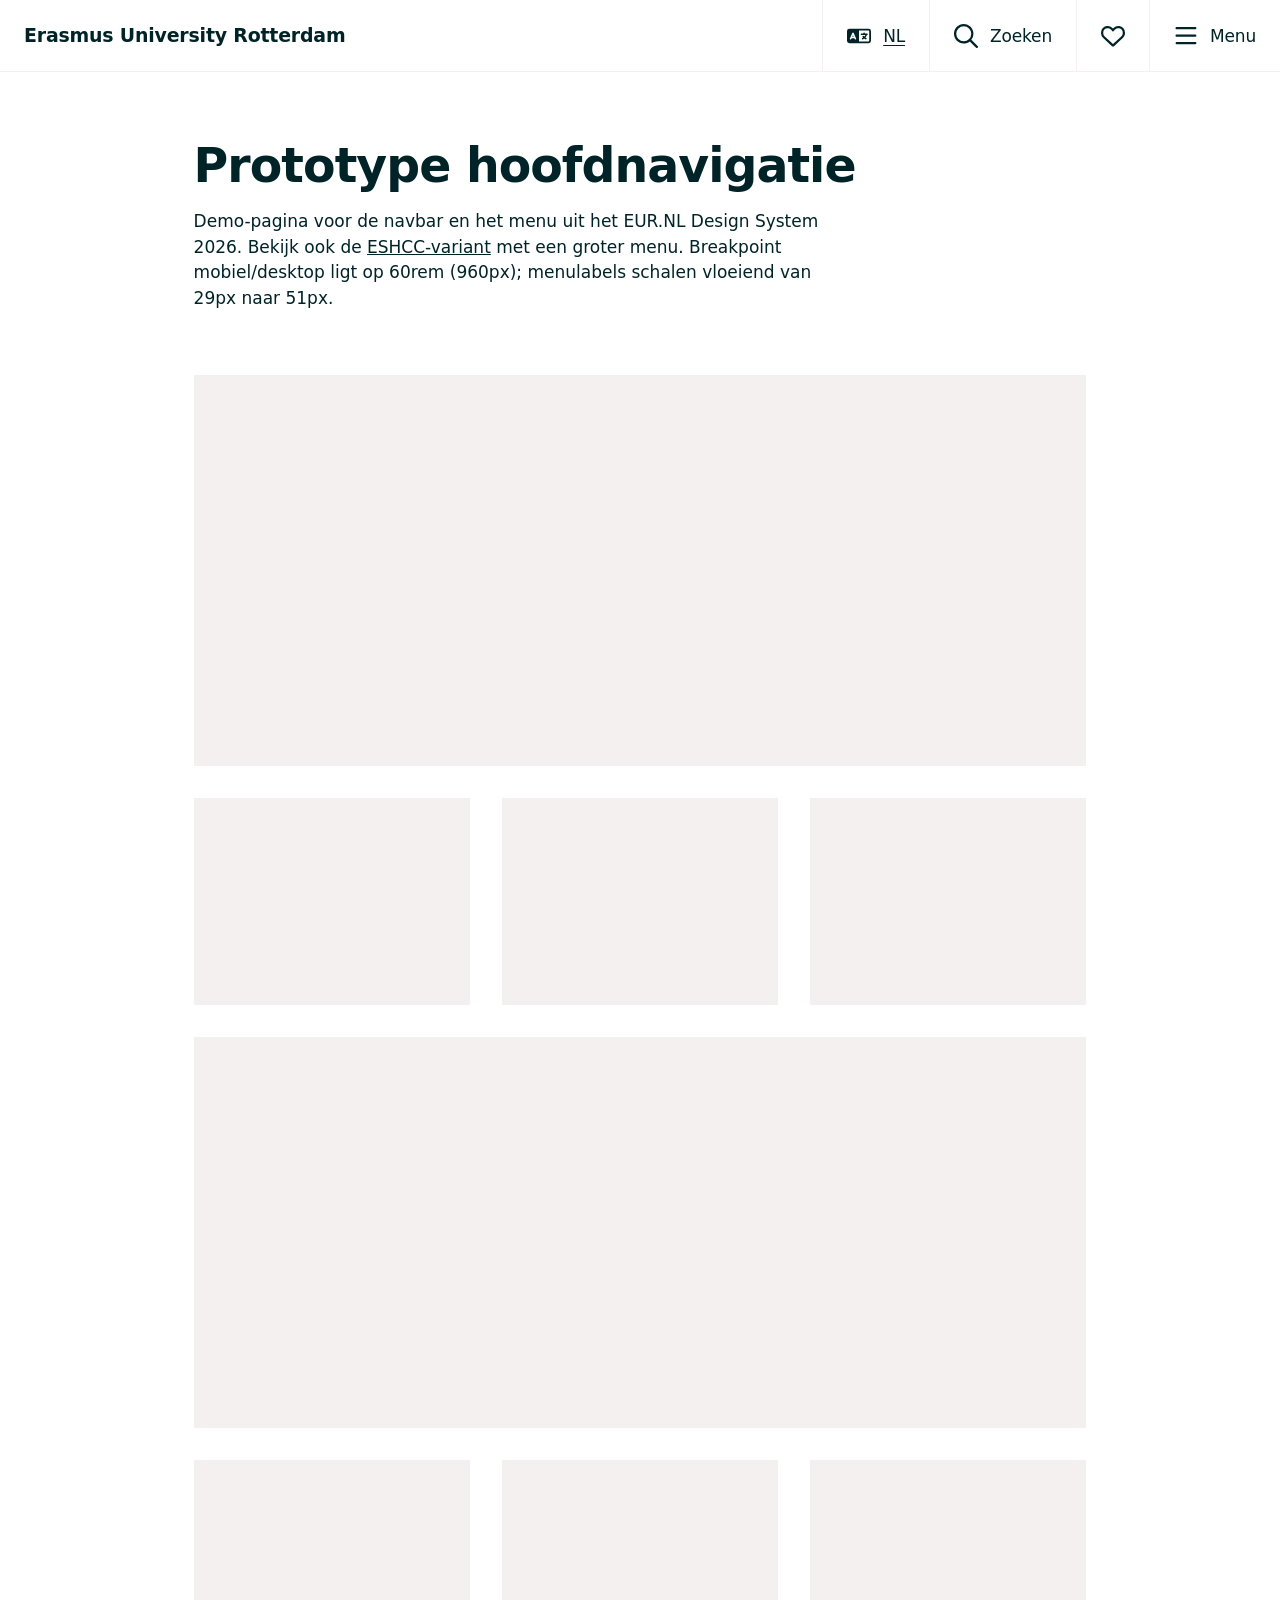
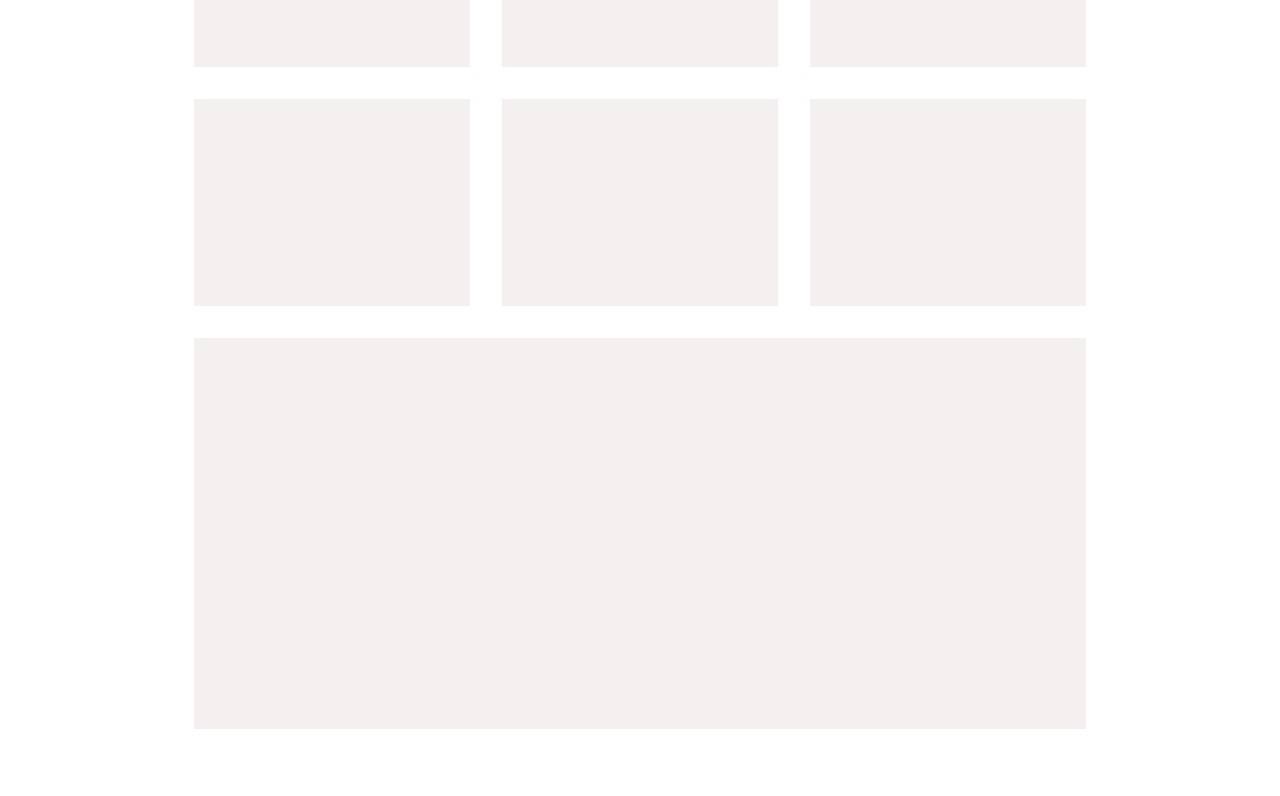
<file: index.html>
<!doctype html>
<html lang="nl">
<head>
  <meta charset="utf-8">
  <meta name="viewport" content="width=device-width, initial-scale=1">
  <!-- Concept, geen officiële EUR-pagina: niet indexeren -->
  <meta name="robots" content="noindex, nofollow">
  <title>EUR — Hoofdnavigatie prototype</title>
  <!--
    Museo Sans staat op Adobe Fonts (museo-sans). Voeg hier de kit toe, bv.:
    <link rel="stylesheet" href="https://use.typekit.net/XXXXXXX.css">
    Zonder kit valt de pagina terug op de systeemfont.
  -->
  <link rel="stylesheet" href="assets/nav.css">
</head>
<body>
  <svg xmlns="http://www.w3.org/2000/svg" style="display: none">
    <symbol id="i-lang" viewBox="0 0 24 24"><path d="M17.1 8.55c.41 0 .75.3.75.75v.15h2.25c.41 0 .75.3.75.75 0 .41-.34.75-.75.75h-.08l-.06.17a8.08 8.08 0 0 1-1.49 2.45l.1.06.71.42a.75.75 0 1 1-.77 1.29l-.71-.42c-.17-.1-.36-.2-.49-.32-.39.28-.82.53-1.27.73l-.14.06a.75.75 0 0 1-.61-1.37l.13-.06c.24-.11.47-.26.7-.37l-.46-.46a.75.75 0 0 1 1.06-1.06l.55.55.02-.01c.47-.46.84-1.03 1.12-1.69H14.4c-.45 0-.75-.3-.75-.75 0-.41.3-.75.75-.75h1.95v-.15c0-.41.3-.75.75-.75v.04ZM5.25 12.75 6 11.15l.71 1.6H5.25ZM21.6 4.8A2.4 2.4 0 0 1 24 7.2v9.6a2.4 2.4 0 0 1-2.4 2.4H2.4A2.4 2.4 0 0 1 0 16.8V7.2a2.4 2.4 0 0 1 2.4-2.4h19.2Zm0 1.8H12v10.8h9.6c.33 0 .6-.27.6-.6V7.2c0-.33-.27-.6-.6-.6ZM6.69 9a.75.75 0 0 0-1.38 0l-2.4 5.4a.76.76 0 0 0 .38.99.75.75 0 0 0 .99-.38l.34-.79h2.76l.33.79a.75.75 0 0 0 .99.38.76.76 0 0 0 .38-.99L6.69 9Z"/></symbol>
    <symbol id="i-search" viewBox="0 0 24 24"><path d="m23.63 22.08-6.28-6.28a9.74 9.74 0 0 0 2.11-6.05C19.46 4.36 15.09 0 9.71 0 4.32 0 0 4.37 0 9.75 0 15.13 4.36 19.5 9.71 19.5c2.29 0 4.38-.79 6.05-2.11l6.28 6.28c.26.22.55.33.84.33.29 0 .58-.11.8-.33.44-.44.44-1.15-.04-1.59ZM2.25 9.75a7.5 7.5 0 1 1 15 0 7.5 7.5 0 0 1-15 0Z"/></symbol>
    <symbol id="i-heart" viewBox="0 0 24 24"><path d="m11.44 3.94.52.56.56-.56a6.76 6.76 0 0 1 5.88-1.87A6.68 6.68 0 0 1 24 8.68v.27c0 1.95-.81 3.81-2.23 5.13l-8.47 7.91a1.9 1.9 0 0 1-2.6 0l-8.47-7.91A7 7 0 0 1 0 8.95v-.27a6.68 6.68 0 0 1 5.6-6.61 6.71 6.71 0 0 1 5.84 1.87Zm.52 3.74-2.11-2.19a4.47 4.47 0 0 0-3.88-1.2 4.43 4.43 0 0 0-3.72 4.39v.27c0 1.32.55 2.59 1.52 3.49L12 20.12l8.24-7.68a4.78 4.78 0 0 0 1.51-3.49v-.27a4.43 4.43 0 0 0-3.72-4.39 4.47 4.47 0 0 0-3.88 1.2l-2.19 2.19Z"/></symbol>
    <symbol id="i-bars" viewBox="0 0 24 24"><path d="M1.5 4.13C1.5 3.5 2 3 2.63 3h18.75a1.13 1.13 0 0 1 0 2.25H2.63c-.63 0-1.13-.5-1.13-1.12Zm0 7.5c0-.63.5-1.13 1.13-1.13h18.75a1.13 1.13 0 0 1 0 2.25H2.63c-.63 0-1.13-.5-1.13-1.12Zm19.88 8.62H2.63a1.13 1.13 0 0 1 0-2.25h18.75a1.13 1.13 0 0 1 0 2.25Z"/></symbol>
    <symbol id="i-close" viewBox="0 0 24 24"><path d="M19.13 17.58a1.12 1.12 0 0 1-1.59 1.59L12 13.59l-5.58 5.58a1.12 1.12 0 0 1-1.59-1.59L10.41 12 4.83 6.38A1.12 1.12 0 0 1 6.42 4.79L12 10.41l5.58-5.58a1.12 1.12 0 0 1 1.59 1.59L13.59 12l5.54 5.58Z"/></symbol>
    <symbol id="i-chevron" viewBox="0 0 16 16"><path d="m6.54 1.48 5.72 5.97a.74.74 0 0 1 0 1.04l-5.72 5.97a.75.75 0 0 1-1.08-1.04l5.25-5.48-5.25-5.42a.75.75 0 0 1 1.08-1.04Z"/></symbol>
    <symbol id="i-arrow-left" viewBox="0 0 16 16"><path d="M14.97 8c0 .41-.34.75-.75.75H3.62l4.15 3.96a.75.75 0 0 1-1.04 1.08l-5.5-5.25a.75.75 0 0 1 0-1.09l5.5-5.25a.75.75 0 0 1 1.04 1.09L3.62 7.25h10.63c.41 0 .72.34.72.75Z"/></symbol>
  </svg>

  <a class="skip-link" href="#main">Naar de inhoud</a>

  <header class="site-header">
    <nav class="navbar" aria-label="Hoofdnavigatie">
      <a class="brand" href="#">
        <span class="brand__wordmark"><span>Erasmus</span> <span>University</span> <span>Rotterdam</span></span>
      </a>

      <ul class="navbar__items">
        <li class="hide-mobile">
          <button class="navbar__item navbar__item--current-lang" type="button" aria-expanded="false" aria-controls="lang-list" data-lang-toggle>
            <svg class="icon" aria-hidden="true"><use href="#i-lang"/></svg>
            <span class="navbar__label"><span class="visually-hidden">Taal: </span>NL</span>
          </button>
          <ul class="lang-list" id="lang-list">
            <li>
              <a class="lang-list__item" href="#" aria-current="true">
                <svg class="icon" aria-hidden="true"><use href="#i-lang"/></svg>
                Nederlands
              </a>
            </li>
            <li><a class="lang-list__item" href="#" lang="en" hreflang="en">English</a></li>
            <li>
              <span class="lang-list__item lang-list__item--disabled" lang="en">Spanish<span class="visually-hidden" lang="nl"> (niet beschikbaar)</span></span>
            </li>
          </ul>
        </li>
        <li>
          <a class="navbar__item" href="#">
            <svg class="icon" aria-hidden="true"><use href="#i-search"/></svg>
            <span class="navbar__label">Zoeken</span>
          </a>
        </li>
        <li class="hide-mobile">
          <a class="navbar__item" href="#" aria-label="Favorieten">
            <svg class="icon" aria-hidden="true"><use href="#i-heart"/></svg>
          </a>
        </li>
        <li>
          <button class="navbar__item" type="button" aria-expanded="false" aria-controls="menu" aria-haspopup="dialog" data-menu-open>
            <svg class="icon" aria-hidden="true"><use href="#i-bars"/></svg>
            <span class="navbar__label">Menu</span>
          </button>
        </li>
      </ul>
    </nav>

    <dialog class="menu" id="menu" aria-label="Menu">
      <div class="menu__bar">
        <button class="navbar__item menu__close" type="button" data-menu-close>
          <svg class="icon" aria-hidden="true"><use href="#i-close"/></svg>
          <span class="navbar__label">Sluiten</span>
        </button>
      </div>

      <div class="menu__panel">
        <div class="menu__scroll">
          <ul class="menu__main">
            <li>
              <button class="menu__item" type="button" aria-expanded="false" aria-controls="sub-onderwijs" data-submenu-toggle>
                <span class="menu__label" data-label="Onderwijs"><span>Onderwijs</span></span>
              </button>
              <div class="submenu" id="sub-onderwijs">
                <button class="submenu__link submenu__link--light submenu__back hide-desktop" type="button" data-submenu-back>
                  <svg class="icon" aria-hidden="true"><use href="#i-arrow-left"/></svg>
                  <span class="submenu__text">Terug</span>
                </button>
                <a class="submenu__link submenu__landing" href="#">
                  <svg class="icon" aria-hidden="true"><use href="#i-chevron"/></svg>
                  <span class="submenu__text">Alles over onderwijs</span>
                </a>
                <ul class="submenu__list">
                  <li><a class="submenu__link" href="#"><svg class="icon" aria-hidden="true"><use href="#i-chevron"/></svg><span class="submenu__text">Studiekeuze</span></a></li>
                  <li><a class="submenu__link" href="#"><svg class="icon" aria-hidden="true"><use href="#i-chevron"/></svg><span class="submenu__text">Keuzevakken</span></a></li>
                  <li><a class="submenu__link" href="#"><svg class="icon" aria-hidden="true"><use href="#i-chevron"/></svg><span class="submenu__text">Bacheloropleidingen</span></a></li>
                  <li><a class="submenu__link" href="#"><svg class="icon" aria-hidden="true"><use href="#i-chevron"/></svg><span class="submenu__text">Praktische zaken</span></a></li>
                  <li><a class="submenu__link" href="#"><svg class="icon" aria-hidden="true"><use href="#i-chevron"/></svg><span class="submenu__text">Masteropleidingen</span></a></li>
                  <li><a class="submenu__link" href="#"><svg class="icon" aria-hidden="true"><use href="#i-chevron"/></svg><span class="submenu__text">Alumni</span></a></li>
                  <li><a class="submenu__link" href="#"><svg class="icon" aria-hidden="true"><use href="#i-chevron"/></svg><span class="submenu__text">Executive onderwijs</span></a></li>
                  <li><a class="submenu__link" href="#"><svg class="icon" aria-hidden="true"><use href="#i-chevron"/></svg><span class="submenu__text">Voor scholen</span></a></li>
                  <li><a class="submenu__link" href="#"><svg class="icon" aria-hidden="true"><use href="#i-chevron"/></svg><span class="submenu__text">Cursussen</span></a></li>
                  <li><a class="submenu__link" href="#"><svg class="icon" aria-hidden="true"><use href="#i-chevron"/></svg><span class="submenu__text">Studeren in Rotterdam</span></a></li>
                  <li><a class="submenu__link" href="#"><svg class="icon" aria-hidden="true"><use href="#i-chevron"/></svg><span class="submenu__text">Minoren</span></a></li>
                  <li><a class="submenu__link" href="#"><svg class="icon" aria-hidden="true"><use href="#i-chevron"/></svg><span class="submenu__text">Wat kost studeren?</span></a></li>
                </ul>
              </div>
            </li>
            <li>
              <button class="menu__item" type="button" aria-expanded="false" aria-controls="sub-onderzoek" data-submenu-toggle>
                <span class="menu__label" data-label="Onderzoek"><span>Onderzoek</span></span>
              </button>
              <div class="submenu" id="sub-onderzoek">
                <button class="submenu__link submenu__link--light submenu__back hide-desktop" type="button" data-submenu-back>
                  <svg class="icon" aria-hidden="true"><use href="#i-arrow-left"/></svg>
                  <span class="submenu__text">Terug</span>
                </button>
                <a class="submenu__link submenu__landing" href="#">
                  <svg class="icon" aria-hidden="true"><use href="#i-chevron"/></svg>
                  <span class="submenu__text">Alles over onderzoek</span>
                </a>
                <ul class="submenu__list">
                  <li><a class="submenu__link" href="#"><svg class="icon" aria-hidden="true"><use href="#i-chevron"/></svg><span class="submenu__text">Onderzoeksgroepen en -initiatieven</span></a></li>
                  <li><a class="submenu__link" href="#"><svg class="icon" aria-hidden="true"><use href="#i-chevron"/></svg><span class="submenu__text">Erasmus professors</span></a></li>
                  <li><a class="submenu__link" href="#"><svg class="icon" aria-hidden="true"><use href="#i-chevron"/></svg><span class="submenu__text">Extern gefinancierde hoogleraren</span></a></li>
                  <li><a class="submenu__link" href="#"><svg class="icon" aria-hidden="true"><use href="#i-chevron"/></svg><span class="submenu__text">Promoveren aan EUR</span></a></li>
                  <li><a class="submenu__link" href="#"><svg class="icon" aria-hidden="true"><use href="#i-chevron"/></svg><span class="submenu__text">Research services</span></a></li>
                  <li><a class="submenu__link" href="#"><svg class="icon" aria-hidden="true"><use href="#i-chevron"/></svg><span class="submenu__text">Studio Erasmus</span></a></li>
                  <li><a class="submenu__link" href="#"><svg class="icon" aria-hidden="true"><use href="#i-chevron"/></svg><span class="submenu__text">Wetenschapscafé Rotterdam</span></a></li>
                  <li><a class="submenu__link" href="#"><svg class="icon" aria-hidden="true"><use href="#i-chevron"/></svg><span class="submenu__text">Prijzen en onderscheidingen</span></a></li>
                  <li><a class="submenu__link" href="#"><svg class="icon" aria-hidden="true"><use href="#i-chevron"/></svg><span class="submenu__text">Bureau van de Pedel</span></a></li>
                  <li><a class="submenu__link" href="#"><svg class="icon" aria-hidden="true"><use href="#i-chevron"/></svg><span class="submenu__text">Onze onderzoekers</span></a></li>
                </ul>
              </div>
            </li>
            <li>
              <button class="menu__item" type="button" aria-expanded="false" aria-controls="sub-over" data-submenu-toggle>
                <span class="menu__label" data-label="Over de Universiteit"><span>Over de Universiteit</span></span>
              </button>
              <div class="submenu" id="sub-over">
                <button class="submenu__link submenu__link--light submenu__back hide-desktop" type="button" data-submenu-back>
                  <svg class="icon" aria-hidden="true"><use href="#i-arrow-left"/></svg>
                  <span class="submenu__text">Terug</span>
                </button>
                <a class="submenu__link submenu__landing" href="#">
                  <svg class="icon" aria-hidden="true"><use href="#i-chevron"/></svg>
                  <span class="submenu__text">Erasmus Universiteit Rotterdam</span>
                </a>
                <ul class="submenu__list">
                  <li><a class="submenu__link" href="#"><svg class="icon" aria-hidden="true"><use href="#i-chevron"/></svg><span class="submenu__text">Visie</span></a></li>
                  <li><a class="submenu__link" href="#"><svg class="icon" aria-hidden="true"><use href="#i-chevron"/></svg><span class="submenu__text">Duurzaamheid</span></a></li>
                  <li><a class="submenu__link" href="#"><svg class="icon" aria-hidden="true"><use href="#i-chevron"/></svg><span class="submenu__text">Evenementen</span></a></li>
                  <li><a class="submenu__link" href="#"><svg class="icon" aria-hidden="true"><use href="#i-chevron"/></svg><span class="submenu__text">EUR Holding</span></a></li>
                  <li><a class="submenu__link" href="#"><svg class="icon" aria-hidden="true"><use href="#i-chevron"/></svg><span class="submenu__text">Faculteiten</span></a></li>
                  <li><a class="submenu__link" href="#"><svg class="icon" aria-hidden="true"><use href="#i-chevron"/></svg><span class="submenu__text">Feiten en cijfers</span></a></li>
                  <li><a class="submenu__link" href="#"><svg class="icon" aria-hidden="true"><use href="#i-chevron"/></svg><span class="submenu__text">Huisstijl</span></a></li>
                  <li><a class="submenu__link" href="#"><svg class="icon" aria-hidden="true"><use href="#i-chevron"/></svg><span class="submenu__text">Organisatie en bestuur</span></a></li>
                  <li><a class="submenu__link" href="#"><svg class="icon" aria-hidden="true"><use href="#i-chevron"/></svg><span class="submenu__text">Rankings</span></a></li>
                  <li><a class="submenu__link" href="#"><svg class="icon" aria-hidden="true"><use href="#i-chevron"/></svg><span class="submenu__text">Samenwerken</span></a></li>
                  <li><a class="submenu__link" href="#"><svg class="icon" aria-hidden="true"><use href="#i-chevron"/></svg><span class="submenu__text">Strategie 2024</span></a></li>
                  <li><a class="submenu__link" href="#"><svg class="icon" aria-hidden="true"><use href="#i-chevron"/></svg><span class="submenu__text">Beleid en reglementen</span></a></li>
                </ul>
              </div>
            </li>
            <li><a class="menu__item" href="#"><span class="menu__label" data-label="Werken bij"><span>Werken bij</span></span></a></li>
            <li><a class="menu__item" href="#"><span class="menu__label" data-label="Nieuws &amp; Agenda"><span>Nieuws &amp; Agenda</span></span></a></li>
            <li><a class="menu__item" href="#"><span class="menu__label" data-label="Contact"><span>Contact</span></span></a></li>
          </ul>

          <!-- Annotatie: op mobiel komen taal en favorieten onderin het menu -->
          <div class="menu__footer hide-desktop">
            <div>
              <button class="submenu__link submenu__link--light" type="button" aria-expanded="false" aria-controls="sub-lang" data-submenu-toggle>
                <svg class="icon" aria-hidden="true"><use href="#i-lang"/></svg>
                <span class="submenu__text"><span class="visually-hidden">Taal: </span>NL</span>
              </button>
              <div class="submenu" id="sub-lang">
                <button class="submenu__link submenu__link--light submenu__back" type="button" data-submenu-back>
                  <svg class="icon" aria-hidden="true"><use href="#i-arrow-left"/></svg>
                  <span class="submenu__text">Terug</span>
                </button>
                <ul class="submenu__list">
                  <li>
                    <a class="submenu__link submenu__link--light submenu__link--current" href="#" aria-current="true">
                      <svg class="icon" aria-hidden="true"><use href="#i-lang"/></svg>
                      <span class="submenu__text">Nederlands</span>
                    </a>
                  </li>
                  <li>
                    <a class="submenu__link submenu__link--light" href="#" lang="en" hreflang="en">
                      <span class="icon" aria-hidden="true"></span>
                      <span class="submenu__text">English</span>
                    </a>
                  </li>
                  <li>
                    <span class="submenu__link submenu__link--light submenu__link--disabled" lang="en">
                      <span class="icon" aria-hidden="true"></span>
                      <span class="submenu__text">Spanish<span class="visually-hidden" lang="nl"> (niet beschikbaar)</span></span>
                    </span>
                  </li>
                </ul>
              </div>
            </div>
            <a class="submenu__link submenu__link--light" href="#">
              <svg class="icon" aria-hidden="true"><use href="#i-heart"/></svg>
              <span class="submenu__text">Favorieten</span>
            </a>
          </div>
        </div>
      </div>
    </dialog>
  </header>

  <div class="scrim" data-scrim></div>

  <main id="main">
    <h1>Prototype hoofdnavigatie</h1>
    <p>Demo-pagina voor de navbar en het menu uit het EUR.NL Design System 2026. Bekijk ook de <a href="eshcc/">ESHCC-variant</a> met een groter menu. Breakpoint mobiel/desktop ligt op 60rem (960px); menulabels schalen vloeiend van 29px naar 51px.</p>

    <div class="placeholder-grid" aria-hidden="true">
      <div class="placeholder placeholder--wide"></div>
      <div class="placeholder"></div>
      <div class="placeholder"></div>
      <div class="placeholder"></div>
      <div class="placeholder placeholder--wide"></div>
      <div class="placeholder"></div>
      <div class="placeholder"></div>
      <div class="placeholder"></div>
      <div class="placeholder"></div>
      <div class="placeholder"></div>
      <div class="placeholder"></div>
      <div class="placeholder placeholder--wide"></div>
    </div>
  </main>

  <script src="assets/nav.js"></script>
</body>
</html>
</file>
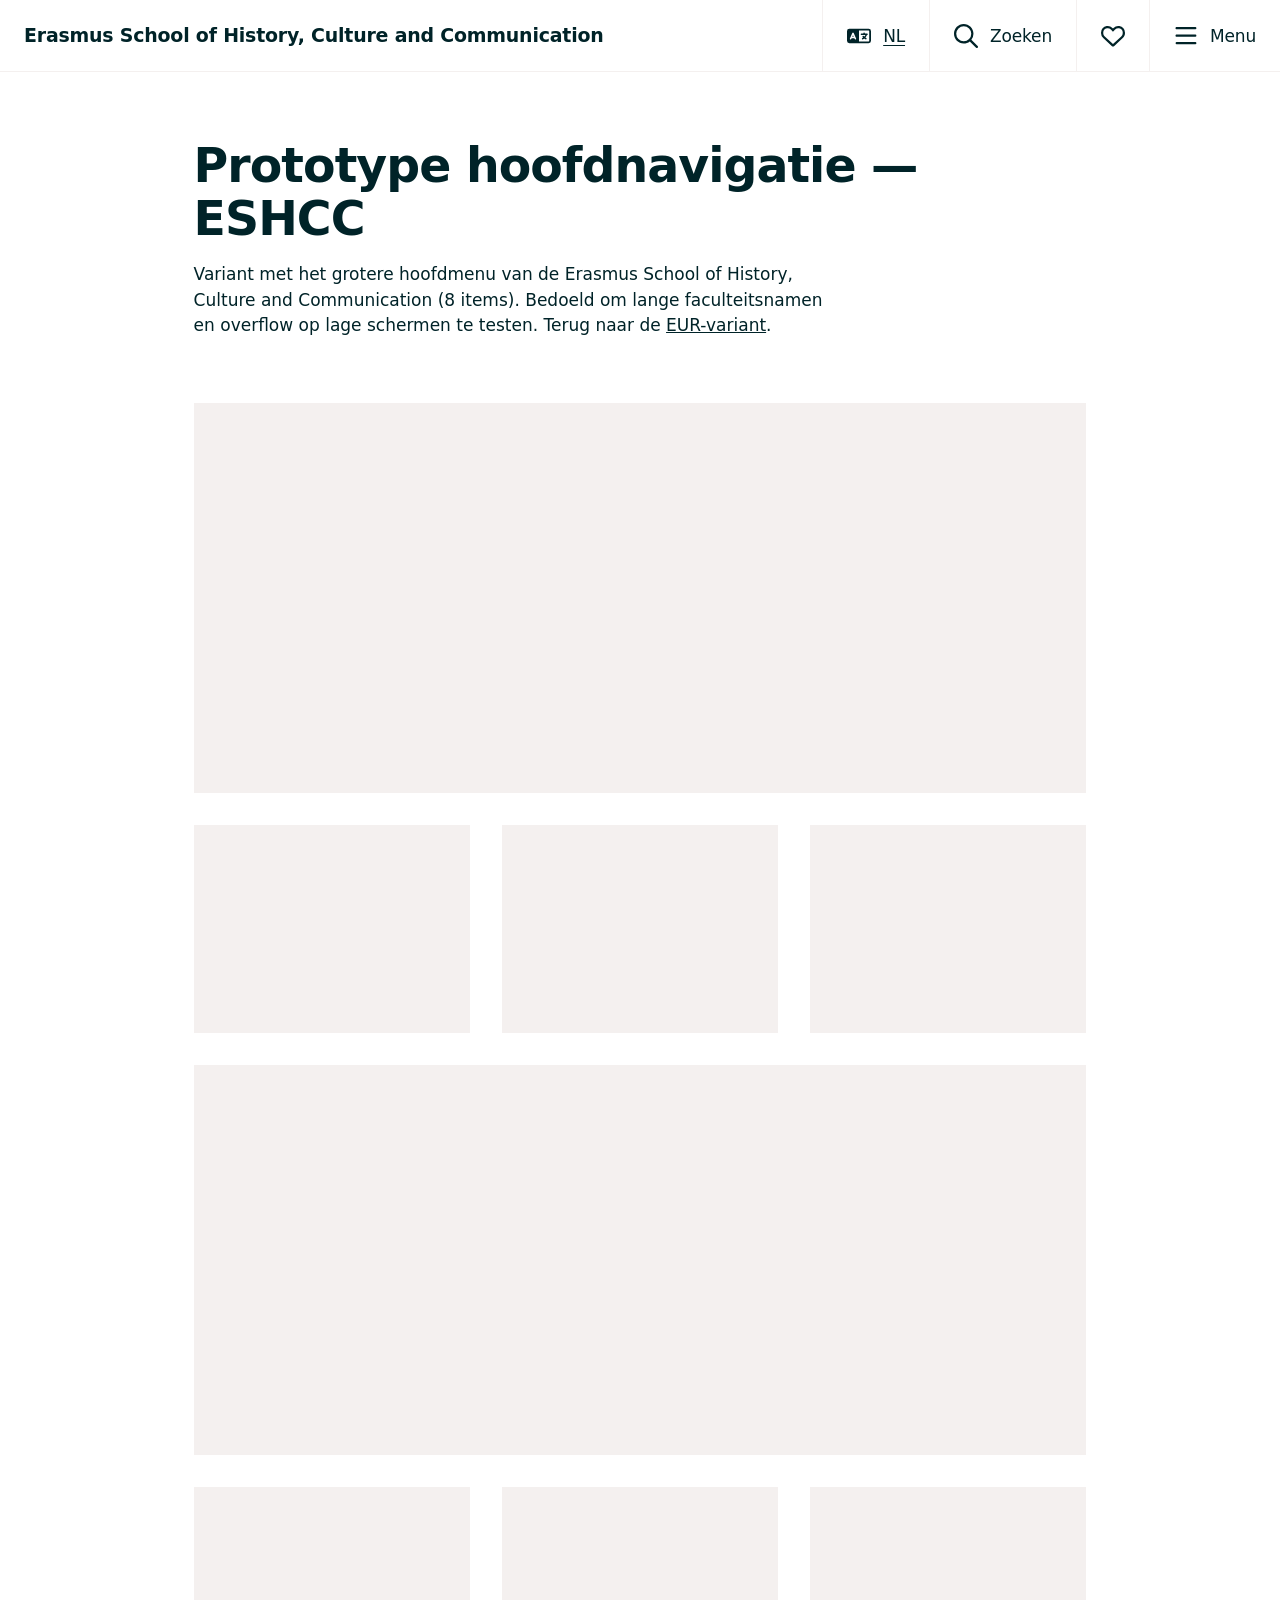
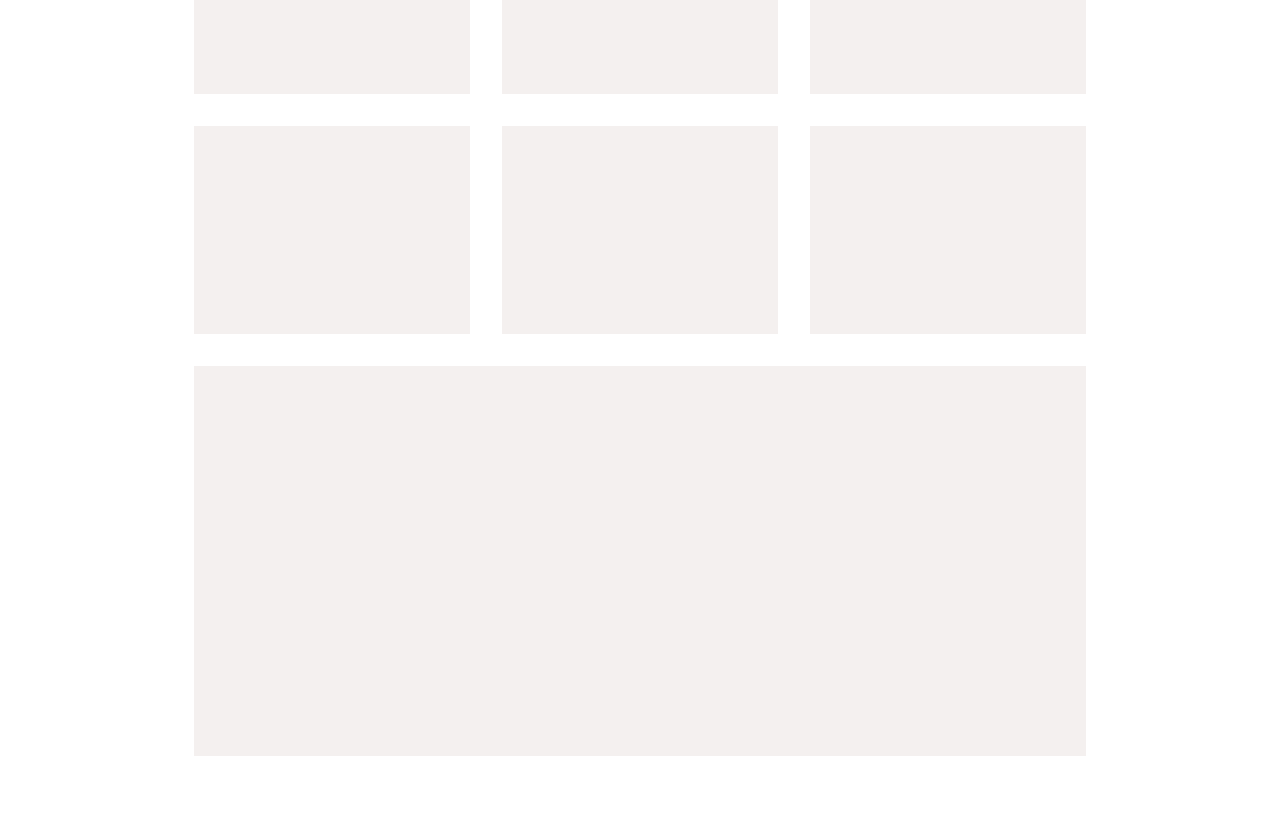
<file: eshcc/index.html>
<!doctype html>
<html lang="nl">
<head>
  <meta charset="utf-8">
  <meta name="viewport" content="width=device-width, initial-scale=1">
  <!-- Concept, geen officiële EUR-pagina: niet indexeren -->
  <meta name="robots" content="noindex, nofollow">
  <title>ESHCC — Hoofdnavigatie prototype</title>
  <!--
    Museo Sans staat op Adobe Fonts (museo-sans). Voeg hier de kit toe, bv.:
    <link rel="stylesheet" href="https://use.typekit.net/XXXXXXX.css">
    Zonder kit valt de pagina terug op de systeemfont.
  -->
  <link rel="stylesheet" href="../assets/nav.css">
</head>
<body>
  <svg xmlns="http://www.w3.org/2000/svg" style="display: none">
    <symbol id="i-lang" viewBox="0 0 24 24"><path d="M17.1 8.55c.41 0 .75.3.75.75v.15h2.25c.41 0 .75.3.75.75 0 .41-.34.75-.75.75h-.08l-.06.17a8.08 8.08 0 0 1-1.49 2.45l.1.06.71.42a.75.75 0 1 1-.77 1.29l-.71-.42c-.17-.1-.36-.2-.49-.32-.39.28-.82.53-1.27.73l-.14.06a.75.75 0 0 1-.61-1.37l.13-.06c.24-.11.47-.26.7-.37l-.46-.46a.75.75 0 0 1 1.06-1.06l.55.55.02-.01c.47-.46.84-1.03 1.12-1.69H14.4c-.45 0-.75-.3-.75-.75 0-.41.3-.75.75-.75h1.95v-.15c0-.41.3-.75.75-.75v.04ZM5.25 12.75 6 11.15l.71 1.6H5.25ZM21.6 4.8A2.4 2.4 0 0 1 24 7.2v9.6a2.4 2.4 0 0 1-2.4 2.4H2.4A2.4 2.4 0 0 1 0 16.8V7.2a2.4 2.4 0 0 1 2.4-2.4h19.2Zm0 1.8H12v10.8h9.6c.33 0 .6-.27.6-.6V7.2c0-.33-.27-.6-.6-.6ZM6.69 9a.75.75 0 0 0-1.38 0l-2.4 5.4a.76.76 0 0 0 .38.99.75.75 0 0 0 .99-.38l.34-.79h2.76l.33.79a.75.75 0 0 0 .99.38.76.76 0 0 0 .38-.99L6.69 9Z"/></symbol>
    <symbol id="i-search" viewBox="0 0 24 24"><path d="m23.63 22.08-6.28-6.28a9.74 9.74 0 0 0 2.11-6.05C19.46 4.36 15.09 0 9.71 0 4.32 0 0 4.37 0 9.75 0 15.13 4.36 19.5 9.71 19.5c2.29 0 4.38-.79 6.05-2.11l6.28 6.28c.26.22.55.33.84.33.29 0 .58-.11.8-.33.44-.44.44-1.15-.04-1.59ZM2.25 9.75a7.5 7.5 0 1 1 15 0 7.5 7.5 0 0 1-15 0Z"/></symbol>
    <symbol id="i-heart" viewBox="0 0 24 24"><path d="m11.44 3.94.52.56.56-.56a6.76 6.76 0 0 1 5.88-1.87A6.68 6.68 0 0 1 24 8.68v.27c0 1.95-.81 3.81-2.23 5.13l-8.47 7.91a1.9 1.9 0 0 1-2.6 0l-8.47-7.91A7 7 0 0 1 0 8.95v-.27a6.68 6.68 0 0 1 5.6-6.61 6.71 6.71 0 0 1 5.84 1.87Zm.52 3.74-2.11-2.19a4.47 4.47 0 0 0-3.88-1.2 4.43 4.43 0 0 0-3.72 4.39v.27c0 1.32.55 2.59 1.52 3.49L12 20.12l8.24-7.68a4.78 4.78 0 0 0 1.51-3.49v-.27a4.43 4.43 0 0 0-3.72-4.39 4.47 4.47 0 0 0-3.88 1.2l-2.19 2.19Z"/></symbol>
    <symbol id="i-bars" viewBox="0 0 24 24"><path d="M1.5 4.13C1.5 3.5 2 3 2.63 3h18.75a1.13 1.13 0 0 1 0 2.25H2.63c-.63 0-1.13-.5-1.13-1.12Zm0 7.5c0-.63.5-1.13 1.13-1.13h18.75a1.13 1.13 0 0 1 0 2.25H2.63c-.63 0-1.13-.5-1.13-1.12Zm19.88 8.62H2.63a1.13 1.13 0 0 1 0-2.25h18.75a1.13 1.13 0 0 1 0 2.25Z"/></symbol>
    <symbol id="i-close" viewBox="0 0 24 24"><path d="M19.13 17.58a1.12 1.12 0 0 1-1.59 1.59L12 13.59l-5.58 5.58a1.12 1.12 0 0 1-1.59-1.59L10.41 12 4.83 6.38A1.12 1.12 0 0 1 6.42 4.79L12 10.41l5.58-5.58a1.12 1.12 0 0 1 1.59 1.59L13.59 12l5.54 5.58Z"/></symbol>
    <symbol id="i-chevron" viewBox="0 0 16 16"><path d="m6.54 1.48 5.72 5.97a.74.74 0 0 1 0 1.04l-5.72 5.97a.75.75 0 0 1-1.08-1.04l5.25-5.48-5.25-5.42a.75.75 0 0 1 1.08-1.04Z"/></symbol>
    <symbol id="i-arrow-left" viewBox="0 0 16 16"><path d="M14.97 8c0 .41-.34.75-.75.75H3.62l4.15 3.96a.75.75 0 0 1-1.04 1.08l-5.5-5.25a.75.75 0 0 1 0-1.09l5.5-5.25a.75.75 0 0 1 1.04 1.09L3.62 7.25h10.63c.41 0 .72.34.72.75Z"/></symbol>
  </svg>

  <a class="skip-link" href="#main">Naar de inhoud</a>

  <header class="site-header">
    <nav class="navbar" aria-label="Hoofdnavigatie">
      <a class="brand brand--long" href="#">
        <span class="brand__wordmark"><span>Erasmus School of</span> <span>History, Culture and</span> <span>Communication</span></span>
      </a>

      <ul class="navbar__items">
        <li class="hide-mobile">
          <button class="navbar__item navbar__item--current-lang" type="button" aria-expanded="false" aria-controls="lang-list" data-lang-toggle>
            <svg class="icon" aria-hidden="true"><use href="#i-lang"/></svg>
            <span class="navbar__label"><span class="visually-hidden">Taal: </span>NL</span>
          </button>
          <ul class="lang-list" id="lang-list">
            <li>
              <a class="lang-list__item" href="#" aria-current="true">
                <svg class="icon" aria-hidden="true"><use href="#i-lang"/></svg>
                Nederlands
              </a>
            </li>
            <li><a class="lang-list__item" href="#" lang="en" hreflang="en">English</a></li>
            <li>
              <span class="lang-list__item lang-list__item--disabled" lang="en">Spanish<span class="visually-hidden" lang="nl"> (niet beschikbaar)</span></span>
            </li>
          </ul>
        </li>
        <li>
          <a class="navbar__item" href="#">
            <svg class="icon" aria-hidden="true"><use href="#i-search"/></svg>
            <span class="navbar__label">Zoeken</span>
          </a>
        </li>
        <li class="hide-mobile">
          <a class="navbar__item" href="#" aria-label="Favorieten">
            <svg class="icon" aria-hidden="true"><use href="#i-heart"/></svg>
          </a>
        </li>
        <li>
          <button class="navbar__item" type="button" aria-expanded="false" aria-controls="menu" aria-haspopup="dialog" data-menu-open>
            <svg class="icon" aria-hidden="true"><use href="#i-bars"/></svg>
            <span class="navbar__label">Menu</span>
          </button>
        </li>
      </ul>
    </nav>

    <dialog class="menu" id="menu" aria-label="Menu">
      <div class="menu__bar">
        <button class="navbar__item menu__close" type="button" data-menu-close>
          <svg class="icon" aria-hidden="true"><use href="#i-close"/></svg>
          <span class="navbar__label">Sluiten</span>
        </button>
      </div>

      <div class="menu__panel">
        <div class="menu__scroll">
          <ul class="menu__main">
            <li>
              <button class="menu__item" type="button" aria-expanded="false" aria-controls="sub-onderwijs" data-submenu-toggle>
                <span class="menu__label" data-label="Onderwijs"><span>Onderwijs</span></span>
              </button>
              <div class="submenu" id="sub-onderwijs">
                <button class="submenu__link submenu__link--light submenu__back hide-desktop" type="button" data-submenu-back>
                  <svg class="icon" aria-hidden="true"><use href="#i-arrow-left"/></svg>
                  <span class="submenu__text">Terug</span>
                </button>
                <a class="submenu__link submenu__landing" href="#">
                  <svg class="icon" aria-hidden="true"><use href="#i-chevron"/></svg>
                  <span class="submenu__text">Alles over onderwijs</span>
                </a>
                <ul class="submenu__list">
                  <li><a class="submenu__link" href="#"><svg class="icon" aria-hidden="true"><use href="#i-chevron"/></svg><span class="submenu__text">Studiekeuze</span></a></li>
                  <li><a class="submenu__link" href="#"><svg class="icon" aria-hidden="true"><use href="#i-chevron"/></svg><span class="submenu__text">Bachelors</span></a></li>
                  <li><a class="submenu__link" href="#"><svg class="icon" aria-hidden="true"><use href="#i-chevron"/></svg><span class="submenu__text">Pre-masters</span></a></li>
                  <li><a class="submenu__link" href="#"><svg class="icon" aria-hidden="true"><use href="#i-chevron"/></svg><span class="submenu__text">Masters</span></a></li>
                  <li><a class="submenu__link" href="#"><svg class="icon" aria-hidden="true"><use href="#i-chevron"/></svg><span class="submenu__text">Minoren</span></a></li>
                  <li><a class="submenu__link" href="#"><svg class="icon" aria-hidden="true"><use href="#i-chevron"/></svg><span class="submenu__text">Overig onderwijs</span></a></li>
                  <li><a class="submenu__link" href="#"><svg class="icon" aria-hidden="true"><use href="#i-chevron"/></svg><span class="submenu__text">MOOC</span></a></li>
                  <li><a class="submenu__link" href="#"><svg class="icon" aria-hidden="true"><use href="#i-chevron"/></svg><span class="submenu__text">Praktische zaken</span></a></li>
                </ul>
              </div>
            </li>
            <li>
              <button class="menu__item" type="button" aria-expanded="false" aria-controls="sub-onderzoek" data-submenu-toggle>
                <span class="menu__label" data-label="Onderzoek"><span>Onderzoek</span></span>
              </button>
              <div class="submenu" id="sub-onderzoek">
                <button class="submenu__link submenu__link--light submenu__back hide-desktop" type="button" data-submenu-back>
                  <svg class="icon" aria-hidden="true"><use href="#i-arrow-left"/></svg>
                  <span class="submenu__text">Terug</span>
                </button>
                <a class="submenu__link submenu__landing" href="#">
                  <svg class="icon" aria-hidden="true"><use href="#i-chevron"/></svg>
                  <span class="submenu__text">Alles over onderzoek</span>
                </a>
                <ul class="submenu__list">
                  <li><a class="submenu__link" href="#"><svg class="icon" aria-hidden="true"><use href="#i-chevron"/></svg><span class="submenu__text">Derius</span></a></li>
                </ul>
              </div>
            </li>
            <li>
              <button class="menu__item" type="button" aria-expanded="false" aria-controls="sub-over" data-submenu-toggle>
                <span class="menu__label" data-label="Over ESHCC"><span>Over ESHCC</span></span>
              </button>
              <div class="submenu" id="sub-over">
                <button class="submenu__link submenu__link--light submenu__back hide-desktop" type="button" data-submenu-back>
                  <svg class="icon" aria-hidden="true"><use href="#i-arrow-left"/></svg>
                  <span class="submenu__text">Terug</span>
                </button>
                <a class="submenu__link submenu__landing" href="#">
                  <svg class="icon" aria-hidden="true"><use href="#i-chevron"/></svg>
                  <span class="submenu__text">Alles over ESHCC</span>
                </a>
                <ul class="submenu__list">
                  <li><a class="submenu__link" href="#"><svg class="icon" aria-hidden="true"><use href="#i-chevron"/></svg><span class="submenu__text">Onze faculteit</span></a></li>
                  <li><a class="submenu__link" href="#"><svg class="icon" aria-hidden="true"><use href="#i-chevron"/></svg><span class="submenu__text">Organisatie</span></a></li>
                  <li><a class="submenu__link" href="#"><svg class="icon" aria-hidden="true"><use href="#i-chevron"/></svg><span class="submenu__text">Afdelingen</span></a></li>
                  <li><a class="submenu__link" href="#"><svg class="icon" aria-hidden="true"><use href="#i-chevron"/></svg><span class="submenu__text">Medezeggenschap</span></a></li>
                </ul>
              </div>
            </li>
            <li><a class="menu__item" href="#"><span class="menu__label" data-label="Samenwerken"><span>Samenwerken</span></span></a></li>
            <li><a class="menu__item" href="#"><span class="menu__label" data-label="Alumni"><span>Alumni</span></span></a></li>
            <li>
              <button class="menu__item" type="button" aria-expanded="false" aria-controls="sub-campus" data-submenu-toggle>
                <span class="menu__label" data-label="Campus"><span>Campus</span></span>
              </button>
              <div class="submenu" id="sub-campus">
                <button class="submenu__link submenu__link--light submenu__back hide-desktop" type="button" data-submenu-back>
                  <svg class="icon" aria-hidden="true"><use href="#i-arrow-left"/></svg>
                  <span class="submenu__text">Terug</span>
                </button>
                <a class="submenu__link submenu__landing" href="#">
                  <svg class="icon" aria-hidden="true"><use href="#i-chevron"/></svg>
                  <span class="submenu__text">Alles over de campus</span>
                </a>
                <ul class="submenu__list">
                  <li><a class="submenu__link" href="#"><svg class="icon" aria-hidden="true"><use href="#i-chevron"/></svg><span class="submenu__text">Locaties</span></a></li>
                  <li><a class="submenu__link" href="#"><svg class="icon" aria-hidden="true"><use href="#i-chevron"/></svg><span class="submenu__text">Universiteitsbibliotheek</span></a></li>
                  <li><a class="submenu__link" href="#"><svg class="icon" aria-hidden="true"><use href="#i-chevron"/></svg><span class="submenu__text">Toegankelijkheid</span></a></li>
                  <li><a class="submenu__link" href="#"><svg class="icon" aria-hidden="true"><use href="#i-chevron"/></svg><span class="submenu__text">Cultuur</span></a></li>
                  <li><a class="submenu__link" href="#"><svg class="icon" aria-hidden="true"><use href="#i-chevron"/></svg><span class="submenu__text">Sport</span></a></li>
                  <li><a class="submenu__link" href="#"><svg class="icon" aria-hidden="true"><use href="#i-chevron"/></svg><span class="submenu__text">Beveiliging &amp; veiligheid</span></a></li>
                  <li><a class="submenu__link" href="#"><svg class="icon" aria-hidden="true"><use href="#i-chevron"/></svg><span class="submenu__text">Erasmus Food Plaza</span></a></li>
                </ul>
              </div>
            </li>
            <li><a class="menu__item" href="#"><span class="menu__label" data-label="Contact"><span>Contact</span></span></a></li>
            <li><a class="menu__item" href="#"><span class="menu__label" data-label="Werken bij"><span>Werken bij</span></span></a></li>
          </ul>

          <!-- Annotatie: op mobiel komen taal en favorieten onderin het menu -->
          <div class="menu__footer hide-desktop">
            <div>
              <button class="submenu__link submenu__link--light" type="button" aria-expanded="false" aria-controls="sub-lang" data-submenu-toggle>
                <svg class="icon" aria-hidden="true"><use href="#i-lang"/></svg>
                <span class="submenu__text"><span class="visually-hidden">Taal: </span>NL</span>
              </button>
              <div class="submenu" id="sub-lang">
                <button class="submenu__link submenu__link--light submenu__back" type="button" data-submenu-back>
                  <svg class="icon" aria-hidden="true"><use href="#i-arrow-left"/></svg>
                  <span class="submenu__text">Terug</span>
                </button>
                <ul class="submenu__list">
                  <li>
                    <a class="submenu__link submenu__link--light submenu__link--current" href="#" aria-current="true">
                      <svg class="icon" aria-hidden="true"><use href="#i-lang"/></svg>
                      <span class="submenu__text">Nederlands</span>
                    </a>
                  </li>
                  <li>
                    <a class="submenu__link submenu__link--light" href="#" lang="en" hreflang="en">
                      <span class="icon" aria-hidden="true"></span>
                      <span class="submenu__text">English</span>
                    </a>
                  </li>
                  <li>
                    <span class="submenu__link submenu__link--light submenu__link--disabled" lang="en">
                      <span class="icon" aria-hidden="true"></span>
                      <span class="submenu__text">Spanish<span class="visually-hidden" lang="nl"> (niet beschikbaar)</span></span>
                    </span>
                  </li>
                </ul>
              </div>
            </div>
            <a class="submenu__link submenu__link--light" href="#">
              <svg class="icon" aria-hidden="true"><use href="#i-heart"/></svg>
              <span class="submenu__text">Favorieten</span>
            </a>
          </div>
        </div>
      </div>
    </dialog>
  </header>

  <div class="scrim" data-scrim></div>

  <main id="main">
    <h1>Prototype hoofdnavigatie — ESHCC</h1>
    <p>Variant met het grotere hoofdmenu van de Erasmus School of History, Culture and Communication (8 items). Bedoeld om lange faculteitsnamen en overflow op lage schermen te testen. Terug naar de <a href="../">EUR-variant</a>.</p>

    <div class="placeholder-grid" aria-hidden="true">
      <div class="placeholder placeholder--wide"></div>
      <div class="placeholder"></div>
      <div class="placeholder"></div>
      <div class="placeholder"></div>
      <div class="placeholder placeholder--wide"></div>
      <div class="placeholder"></div>
      <div class="placeholder"></div>
      <div class="placeholder"></div>
      <div class="placeholder"></div>
      <div class="placeholder"></div>
      <div class="placeholder"></div>
      <div class="placeholder placeholder--wide"></div>
    </div>
  </main>

  <script src="../assets/nav.js"></script>
</body>
</html>
</file>
<file: assets/nav.css>
/* ==========================================================
   Tokens — afgeleid van EUR.NL Design System 2026 (Figma)
   Vloeiende waarden lopen van 393px (mobiel) naar 1440px (desktop)
   ========================================================== */
:root {
  /* Kleur */
  --color-ink: oklch(23.4% 0.04 208.6);          /* #002328 brand/wordmark, menu/background */
  --color-surface: oklch(100% 0 0);              /* navbar/background */
  --color-line: oklch(95.8% 0.005 34.3);         /* #f4f0ef navbar/border */
  --color-line-dark: oklch(40.1% 0.05 201.1);    /* #225053 menu/item/border-hover */
  --color-on-ink: oklch(100% 0 0);
  --color-scrim: oklch(0% 0 0 / 0.2);

  /* Typografie */
  --font-body: "Museo Sans", "museo-sans", ui-sans-serif, system-ui, sans-serif;
  --font-heading: var(--font-body);

  --fs-label: 1.0625rem;                                          /* 17px — Nav/Label, Menu/Label/MD */
  --fs-brand-stacked: clamp(0.8125rem, 0.726rem + 0.353vw, 0.9375rem); /* 13px → 15px (393 → 960) */
  --fs-brand-inline: clamp(1rem, 0.45rem + 0.917vw, 1.275rem);   /* 16px → 20.4px (960 → 1440) */
  --fs-menu-xl: clamp(1.836rem, 1.335rem + 2.042vw, 3.1725rem);   /* 29.38px → 50.76px */

  /* Ruimte */
  --navbar-h: 4rem;                                               /* 64px mobiel */
  --navbar-item-pad: 1rem;
  --navbar-icon: 1.25rem;
  --menu-pad-inline: clamp(1.5rem, 0.186rem + 5.349vw, 5rem);     /* 24px → 80px */
  --menu-pad-block: clamp(2rem, 0.36rem + 6.68vw, 5rem);
  --menu-item-pad: clamp(0.8rem, 0.575rem + 0.917vw, 1.4rem);    /* geeft 62px → 102px rijhoogte */
  --submenu-pad: 1.5rem;
  --submenu-gap: 1.5rem;
  --submenu-w: clamp(18rem, 27.3vw, 24.5625rem);                  /* 393px op 1440 */
  --menu-max-w: 90rem;                                            /* 1440px designbreedte */
  --menu-scroll-pad-block: min(var(--menu-pad-block), 8dvh);      /* desktop: ruimte boven/onder hoofdmenu */

  /* Effectieve grootte hoofdmenu; op mobiel gelijk aan de breedte-schaal */
  --fs-menu-main: var(--fs-menu-xl);

  --ease-out: cubic-bezier(0.2, 0.7, 0.2, 1);
}

@media (width >= 60rem) {
  :root {
    --navbar-h: 4.5rem;                                           /* 72px desktop */
    --navbar-item-pad: 1.5rem;
    --navbar-icon: 1.5rem;

    /*
      Hoofdmenu past zich ook aan de schermhoogte aan, zodat --menu-fit-items
      items zonder scrollen passen.
      - Item-padding schaalt mee met de lettergrootte: 0.44 × font-size
        (design: 22.4px bij 50.76px). Rijhoogte = 1.12 + 2 × 0.44 = 2 × font-size, + 2px border.
      - Beschikbare hoogte = viewport − navbar − ruimte boven/onder het menu.
      - Dus: font-size ≤ (beschikbare hoogte / aantal items − 2px) / 2.
        (We trekken 4px af: 2px border + 2px speling tegen afrondingen.)
      clamp(): nooit kleiner dan 24px (daaronder scrollt het menu),
      nooit groter dan de breedte-schaal uit het design (--fs-menu-xl).
    */
    --menu-fit-items: 8;
    --menu-fit-h: calc(100dvh - var(--navbar-h) - 2 * var(--menu-scroll-pad-block));
    --fs-menu-main: clamp(
      1.5rem,
      (var(--menu-fit-h) / var(--menu-fit-items) - 4px) / 2,
      var(--fs-menu-xl)
    );
    --menu-item-pad: calc(var(--fs-menu-main) * 0.44);
  }
}

/* ==========================================================
   Basis
   ========================================================== */
*, *::before, *::after { box-sizing: border-box; }

html {
  -webkit-text-size-adjust: 100%;
  text-size-adjust: 100%;
}

html:has(.menu[open]) { overflow: hidden; }

body {
  margin: 0;
  font-family: var(--font-body);
  font-weight: 300;
  color: var(--color-ink);
  background: var(--color-surface);
}

a { color: inherit; }
button { font: inherit; color: inherit; }
ul { margin: 0; padding: 0; list-style: none; }

.icon {
  flex: none;
  inline-size: var(--icon-size, 1rem);
  block-size: var(--icon-size, 1rem);
  fill: currentColor;
}

.visually-hidden {
  position: absolute !important;
  inline-size: 1px;
  block-size: 1px;
  overflow: hidden;
  clip-path: inset(50%);
  white-space: nowrap;
}

:focus-visible {
  outline: 2px solid currentColor;
  outline-offset: -4px;
}

.skip-link {
  position: absolute;
  inset-block-start: 0;
  inset-inline-start: 0;
  z-index: 10;
  padding: 1rem 1.5rem;
  background: var(--color-ink);
  color: var(--color-on-ink);
  translate: 0 -100%;
}
.skip-link:focus-visible { translate: 0; }

/* Alleen-mobiel / alleen-desktop varianten van dezelfde content */
@media (width >= 60rem) { .hide-desktop { display: none !important; } }
@media (width < 60rem) { .hide-mobile { display: none !important; } }

/* ==========================================================
   Navbar
   ========================================================== */
.site-header {
  position: sticky;
  inset-block-start: 0;
  z-index: 5;
}

.navbar {
  display: flex;
  justify-content: space-between;
  align-items: stretch;
  block-size: var(--navbar-h);
  background: var(--color-surface);
  border-block-end: 1px solid var(--color-line);
}

.brand {
  display: flex;
  align-items: center;
  padding-inline: 1rem;
  text-decoration: none;
}

.brand__wordmark {
  font-weight: 900;
  font-size: var(--fs-brand-stacked);
  line-height: 1.077;                 /* 14/13 */
  letter-spacing: -0.01em;
}
.brand__wordmark > span { display: block; }

@media (width >= 60rem) {
  .brand { padding-inline: 1.5rem; }
  .brand__wordmark {
    font-size: var(--fs-brand-inline);
    line-height: 1.2;
    white-space: nowrap;
  }
  .brand__wordmark > span { display: inline; }
}

/* Lange naam (bv. faculteit): op desktop mag het woordmerk over twee regels breken */
@media (width >= 60rem) {
  .brand--long { min-inline-size: 0; }
  .brand--long .brand__wordmark {
    white-space: normal;
    text-wrap: balance;
    line-height: 1.1;
  }
}

.navbar__items {
  flex: none;
  display: flex;
  align-items: stretch;
}

.navbar__items > li {
  position: relative;
  display: flex;
}

.navbar__item {
  --icon-size: var(--navbar-icon);
  position: relative;
  display: flex;
  align-items: center;
  justify-content: center;
  gap: 0.75rem;
  min-inline-size: 3.5rem;            /* 56px touch target mobiel */
  padding-inline: var(--navbar-item-pad);
  border: 0;
  border-inline-start: 1px solid var(--color-line);
  background: var(--color-surface);
  font-size: var(--fs-label);
  line-height: 1.25rem;
  letter-spacing: -0.01em;
  text-decoration: none;
  cursor: pointer;
  transition: background-color 0.2s;
}

.navbar__item:hover,
.navbar__item[aria-expanded="true"] {
  background: var(--color-line);
}

.navbar__item--current-lang .navbar__label {
  text-decoration: underline;
  text-underline-offset: 0.15em;
}

/* Mobiel: alleen iconen, labels voor screenreaders */
@media (width < 60rem) {
  .navbar__label { position: absolute; inline-size: 1px; block-size: 1px; overflow: hidden; clip-path: inset(50%); white-space: nowrap; }
}

/* Taalkeuze (desktop dropdown) */
.lang-list {
  display: none;
  position: absolute;
  inset-block-start: 100%;
  inset-inline-start: 0;
  min-inline-size: max(100%, 10.6875rem);   /* 171px */
  background: var(--color-surface);
}

[data-lang-toggle][aria-expanded="true"] + .lang-list { display: block; }

.lang-list__item {
  --icon-size: 1.5rem;
  display: flex;
  align-items: center;
  justify-content: center;
  gap: 0.75rem;
  min-block-size: var(--navbar-h);
  padding: 1rem 1.5rem;
  border: 1px solid var(--color-line);
  border-block-start: 0;
  font-size: var(--fs-label);
  line-height: 1.25rem;
  letter-spacing: -0.01em;
  text-decoration: none;
}

a.lang-list__item:hover { background: var(--color-line); }

.lang-list__item[aria-current="true"] { text-decoration: underline; text-underline-offset: 0.15em; }

.lang-list__item--disabled {
  color: oklch(0% 0 0 / 0.5);
  text-decoration: line-through;
}

/* Scrim achter de taal-dropdown (annotatie: zwart 20%) */
.scrim {
  position: fixed;
  inset: var(--navbar-h) 0 0;
  z-index: 4;
  background: var(--color-scrim);
  opacity: 0;
  pointer-events: none;
  transition: opacity 0.2s;
}
html:has([data-lang-toggle][aria-expanded="true"]) .scrim {
  opacity: 1;
  pointer-events: auto;
}

/* ==========================================================
   Menu-overlay (native <dialog>: focus-trap, Esc, inert achtergrond)
   ========================================================== */
.menu {
  inline-size: 100%;
  block-size: 100dvh;
  max-inline-size: none;
  max-block-size: none;
  margin: 0;
  padding: 0;
  border: 0;
  background: transparent;
  color: var(--color-on-ink);
  opacity: 0;
  transition:
    opacity 0.25s var(--ease-out),
    overlay 0.25s allow-discrete,
    display 0.25s allow-discrete;
}

.menu[open] {
  display: flex;
  flex-direction: column;
  opacity: 1;
}

@starting-style {
  .menu[open] { opacity: 0; }
}

.menu::backdrop {
  background: var(--color-scrim);
  opacity: 0;
  transition:
    opacity 0.25s var(--ease-out),
    overlay 0.25s allow-discrete,
    display 0.25s allow-discrete;
}
.menu[open]::backdrop { opacity: 1; }
@starting-style {
  .menu[open]::backdrop { opacity: 0; }
}

/* Balk ter hoogte van de navbar; klik ernaast sluit het menu */
.menu__bar {
  display: flex;
  justify-content: flex-end;
  flex: none;
  block-size: var(--navbar-h);
}

.menu__close {
  color: var(--color-ink);
}

/*
  Paneel = vast kader (positioned, overflow hidden) waar de submenu's aan hangen.
  .menu__scroll erin scrollt het hoofdmenu. Omdat .menu__scroll zelf niet
  positioned is, scrollen de absoluut gepositioneerde submenu's niet mee en
  worden ze ook niet afgesneden: elk submenu houdt de volle paneelhoogte
  met een eigen scroll. Zo werkt het ook op lage schermen.
*/
.menu__panel {
  position: relative;
  flex: 1;
  display: flex;
  flex-direction: column;
  min-block-size: 0;
  overflow: hidden;
  background: var(--color-ink);
  translate: 0 0;
  transition: translate 0.4s var(--ease-out);
}

@starting-style {
  .menu[open] .menu__panel { translate: 0 -1.5rem; }
}

.menu__scroll {
  flex: 1;
  display: flex;
  flex-direction: column;
  justify-content: space-between;
  gap: 2rem;
  min-block-size: 0;
  overflow-y: auto;
  overscroll-behavior: contain;
  scrollbar-color: var(--color-line-dark) transparent;
  /*
    Max-width zonder extra wrapper: boven --menu-max-w groeit de padding mee,
    zodat de inhoud gecentreerd binnen die breedte blijft. Het midden van die
    container is ook het midden van het paneel, dus het submenu (left: 50%) klopt nog.
  */
  padding: 2rem max(var(--menu-pad-inline), 50% - var(--menu-max-w) / 2 + var(--menu-pad-inline)) 2.5rem;
}

@media (width >= 60rem) {
  .menu__scroll {
    justify-content: flex-start;
    /* Op lage schermen minder witruimte boven/onder, zodat er meer items passen */
    padding-block: var(--menu-scroll-pad-block);
  }
}

/* Hoofditems */
.menu__main {
  display: flex;
  flex-direction: column;
  max-inline-size: 52rem;             /* 832px menu/menuitem-max-width */
}

/* Ná de basisregel, anders wint die. 50% van de contentbox = het midden van
   het paneel, waar het submenu begint; 2rem lucht ertussen. */
@media (width >= 60rem) {
  .menu__main { max-inline-size: min(52rem, 50% - 2rem); }
}

.menu__item {
  position: relative;
  display: flex;
  align-items: center;
  column-gap: 0.3em;
  inline-size: 100%;
  padding: var(--menu-item-pad) 0;
  border: 0;
  border-block-end: 2px solid var(--color-ink);
  background: none;
  color: var(--color-on-ink);
  font-family: var(--font-heading);
  font-weight: 700;
  font-size: var(--fs-menu-main);
  line-height: 1.12;
  letter-spacing: -0.03em;
  text-align: start;
  text-decoration: none;
  cursor: pointer;
  transition: border-color 0.3s;
}

.menu__item:focus-visible { outline-offset: 4px; }

/*
  Pijl direct achter het label van hoofditems met een submenu (flex-item na
  het label). Via mask (de arrow-left uit de sprite, gespiegeld), dus zonder
  extra markup; decoratief: aria-expanded vertelt screenreaders al dat er
  een submenu is.
*/
.menu__item[data-submenu-toggle]::after {
  content: "";
  flex: none;
  inline-size: 0.45em;
  block-size: 0.45em;
  margin-inline-start: auto;          /* naar het eind van de regel; column-gap op het item houdt minimale afstand */
  background-color: var(--color-line-dark);
  mask: url("data:image/svg+xml,%3Csvg xmlns='http://www.w3.org/2000/svg' viewBox='0 0 16 16'%3E%3Cpath transform='matrix(-1 0 0 1 16 0)' d='M14.97 8c0 .41-.34.75-.75.75H3.62l4.15 3.96a.75.75 0 0 1-1.04 1.08l-5.5-5.25a.75.75 0 0 1 0-1.09l5.5-5.25a.75.75 0 0 1 1.04 1.09L3.62 7.25h10.63c.41 0 .72.34.72.75Z'/%3E%3C/svg%3E") center / contain no-repeat;
  transition:
    translate 0.3s var(--ease-out),
    background-color 0.3s;
}

.menu__item[data-submenu-toggle]:is(:hover, :focus-visible, [aria-expanded="true"])::after {
  background-color: var(--color-on-ink);
}

@media (width >= 60rem) and (hover: hover) {
  .menu__item[data-submenu-toggle]:is(:hover, [aria-expanded="true"])::after { translate: 0.15em 0; }
}

/*
  Hover-variant (styles/item/huge:hover): het vette label rolt omhoog weg,
  een light-kopie (::after, verborgen voor screenreaders) rolt van onderen in.
  Beide liggen in dezelfde grid-cel; overflow: clip snijdt af wat buiten valt.
*/
.menu__label {
  display: inline-grid;
  overflow: clip;
}

/*
  Gewone links (geen submenu): witte underline bij hover/focus. Als
  achtergrond-gradient onderin het label in plaats van text-decoration,
  omdat overflow: clip een echte underline zou afsnijden. Verschijnt direct.
  De lijn zit op beide tekstlagen (vet + light-kopie) en die zijn elk zo
  breed als hun eigen tekst (justify-self: start), zodat de lijn precies
  zo lang is als de tekst die op dat moment in beeld is. De laag die
  weggerold is, valt buiten de clip, inclusief zijn lijn.
*/
a.menu__item .menu__label > span,
a.menu__item .menu__label::after {
  justify-self: start;
  background: linear-gradient(currentColor 0 0) no-repeat left bottom / 0 max(2px, 0.05em);
}

a.menu__item:is(:hover, :focus-visible) .menu__label > span,
a.menu__item:is(:hover, :focus-visible) .menu__label::after {
  background-size: 100% max(2px, 0.05em);
}

.menu__label > span,
.menu__label::after {
  grid-area: 1 / 1;
  transition: translate 0.45s var(--ease-out);
}

.menu__label::after {
  content: attr(data-label);
  content: attr(data-label) / "";
  font-weight: 300;
  letter-spacing: -0.02em;
  translate: 0 100%;
}

@media (width >= 60rem) and (hover: hover) {
  /* Groene rijlijn alleen bij items met een submenu; gewone links krijgen een witte underline */
  .menu__item[data-submenu-toggle]:is(:hover, [aria-expanded="true"]) { border-block-end-color: var(--color-line-dark); }

  .menu__item:is(:hover, :focus-visible, [aria-expanded="true"]) .menu__label > span { translate: 0 -100%; }
  .menu__item:is(:hover, :focus-visible, [aria-expanded="true"]) .menu__label::after { translate: 0 0; }
}
/* Footer (alleen mobiel): taal + favorieten */
.menu__footer {
  display: flex;
  justify-content: space-between;
  align-items: center;
}

/* ==========================================================
   Submenu
   Mobiel: schuift over het hoofdmenu heen (met Terug-knop).
   Desktop: kolom rechts in het paneel.
   ========================================================== */
.submenu {
  position: absolute;
  inset: 0;
  z-index: 1;
  display: none;
  flex-direction: column;
  gap: var(--submenu-gap);
  padding: var(--submenu-pad);
  overflow-y: auto;
  overscroll-behavior: contain;
  background: var(--color-ink);
  border-inline-start: 2px solid var(--color-line-dark);
  translate: 0 0;
  opacity: 1;
  transition:
    translate 0.35s var(--ease-out),
    opacity 0.35s var(--ease-out),
    display 0.35s allow-discrete;
}

[data-submenu-toggle][aria-expanded="true"] + .submenu { display: flex; }

@starting-style {
  [data-submenu-toggle][aria-expanded="true"] + .submenu { translate: 100% 0; }
}

/* Hoofdmenu achter een open submenu onbereikbaar maken op mobiel */
@media (width < 60rem) {
  .menu__panel:has([data-submenu-toggle][aria-expanded="true"]) :is(.menu__item, .menu__footer > *) {
    visibility: hidden;
  }
  .menu__panel:has([data-submenu-toggle][aria-expanded="true"]) [data-submenu-toggle][aria-expanded="true"] + .submenu {
    visibility: visible;
  }
  .menu__panel:has([data-submenu-toggle][aria-expanded="true"]) .menu__scroll { overflow: hidden; }
}

@media (width >= 60rem) {
  .submenu {
    inset: 0 auto 0 50%;              /* begint op de helft van het paneel */
    /*
      Eerste link op één lijn met het eerste hoofditem: zelfde afstand als
      de scroll-padding + item-padding, plus het verschil in regelhoogte / 2
      (menulabel 1.12 × font-size vs. 1.25rem), zodat de middens samenvallen.
    */
    padding-block-start: calc(
      var(--menu-scroll-pad-block) + var(--menu-item-pad)
      + (var(--fs-menu-main) * 1.12 - 1.25rem) / 2
    );
    inline-size: var(--submenu-w);
  }
  @starting-style {
    /* Desktop: alleen fade-in, geen slide */
    [data-submenu-toggle][aria-expanded="true"] + .submenu {
      translate: 0 0;
      opacity: 0;
    }
  }
}

.submenu__list {
  display: flex;
  flex-direction: column;
  gap: var(--submenu-gap);
}

.submenu__link {
  display: flex;
  align-items: center;
  gap: 0.25rem;
  border: 0;
  padding: 0;
  background: none;
  color: var(--color-on-ink);
  font-size: var(--fs-label);
  font-weight: 700;
  line-height: 1.25rem;
  letter-spacing: -0.01em;
  text-align: start;
  text-decoration: none;
  cursor: pointer;
}

.submenu__link:hover .submenu__text { text-decoration: underline; text-underline-offset: 0.15em; }
.submenu__link:focus-visible { outline-offset: 4px; }

.submenu__link--light { font-weight: 300; }

.submenu__link--disabled {
  color: oklch(100% 0 0 / 0.5);
  text-decoration: line-through;
  cursor: default;
}

.submenu__link--current .submenu__text { font-weight: 700; }

/* Volgorde: landing-link bovenaan de lijst (mobiel onder "Terug") */
.submenu__landing {
  order: -1;
  margin-block-end: var(--submenu-gap);   /* + flex-gap = dubbele ruimte, leest als titel */
}
.submenu__back { order: -2; }

@media (width >= 60rem) {
  .submenu__landing { font-weight: 300; }
}

/* ==========================================================
   Demo-content
   ========================================================== */
main {
  max-inline-size: 60rem;
  margin-inline: auto;
  padding: clamp(2rem, 1rem + 4vw, 5rem) clamp(1rem, 0.5rem + 2vw, 2.5rem);
}

main h1 {
  margin: 0 0 1rem;
  font-weight: 700;
  font-size: clamp(1.75rem, 1.2rem + 2.2vw, 3rem);
  line-height: 1.12;
  letter-spacing: -0.02em;
}

main p {
  max-inline-size: 60ch;
  font-size: var(--fs-label);
  line-height: 1.5;
}

/* Placeholderblokken zodat de pagina scrollt en de sticky navbar zichtbaar blijft */
.placeholder-grid {
  display: grid;
  grid-template-columns: repeat(auto-fill, minmax(min(100%, 16rem), 1fr));
  gap: clamp(1rem, 0.5rem + 2vw, 2rem);
  margin-block-start: clamp(2rem, 1rem + 4vw, 4rem);
}

.placeholder {
  aspect-ratio: 4 / 3;
  background: var(--color-line);
}

.placeholder--wide {
  grid-column: 1 / -1;
  aspect-ratio: 16 / 7;
}

@media (prefers-reduced-motion: reduce) {
  *, *::before, *::after, ::backdrop {
    transition-duration: 0s !important;
  }
}
</file>
